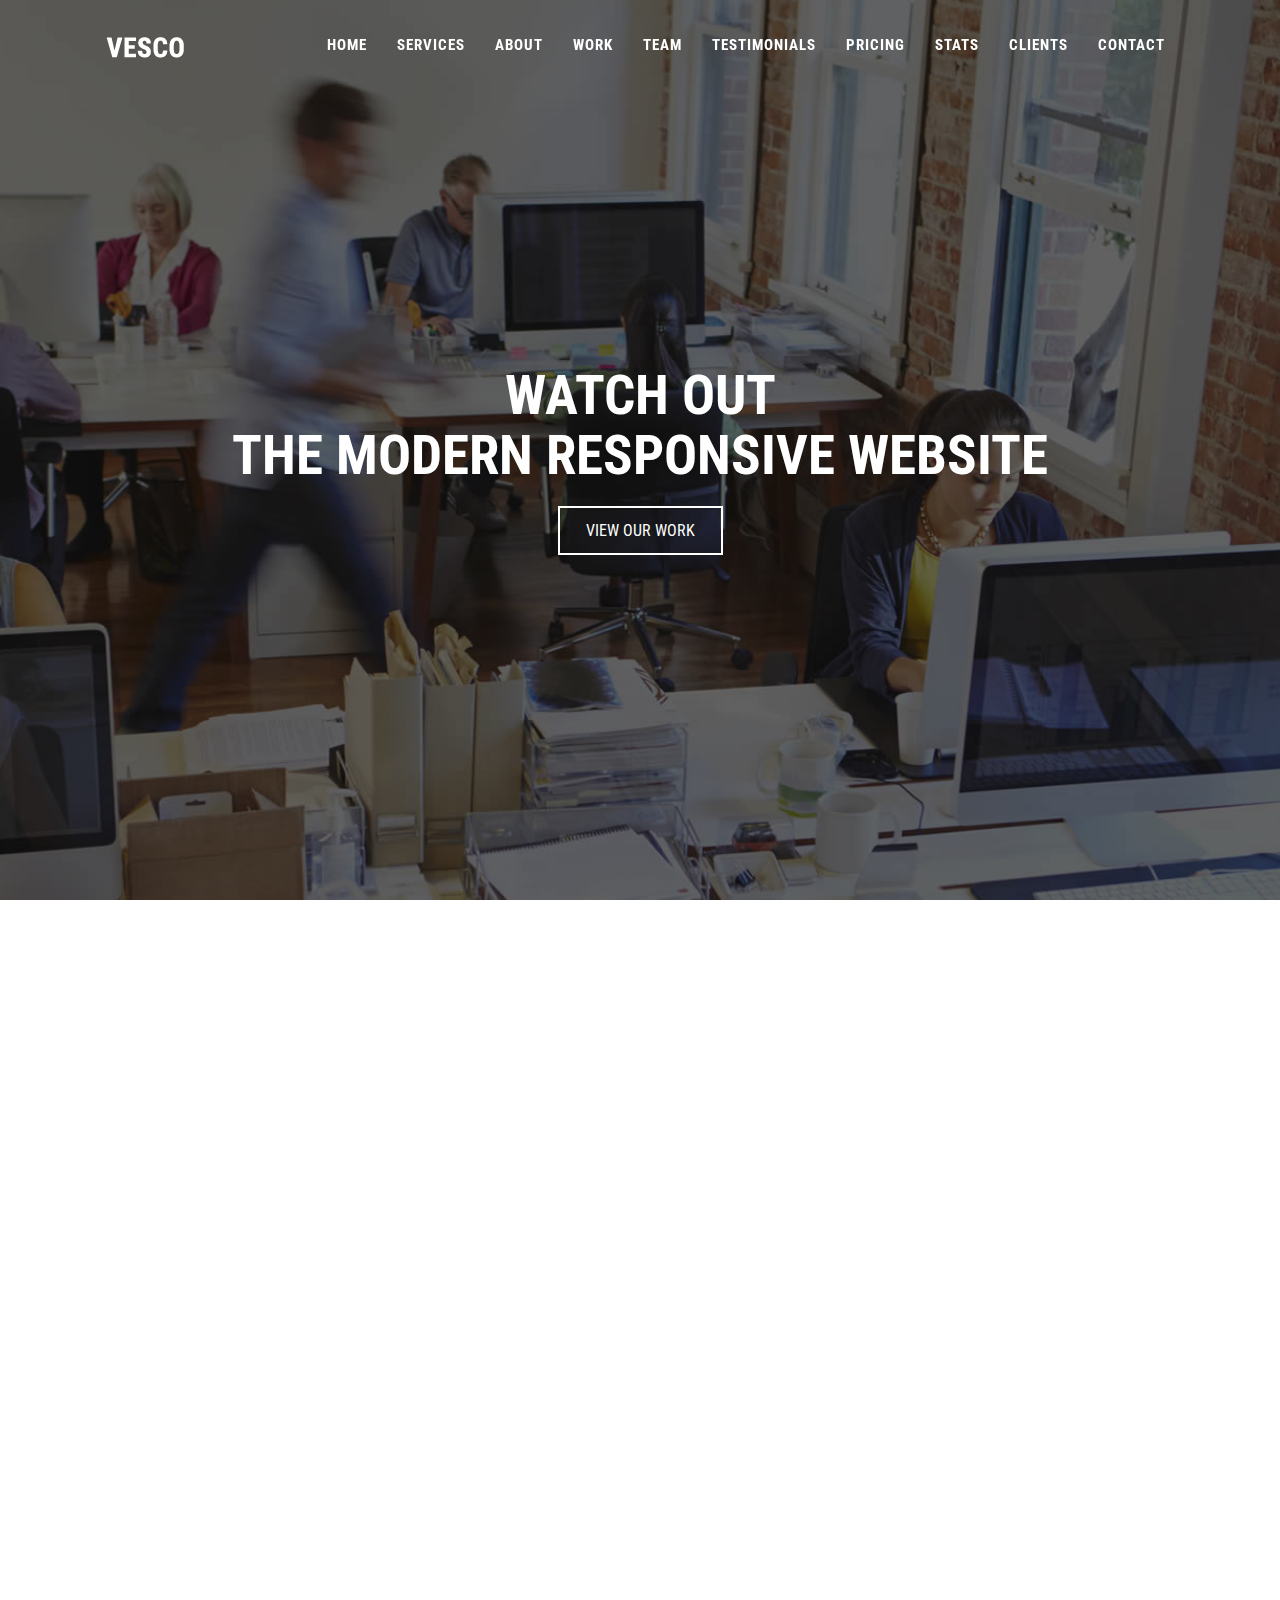
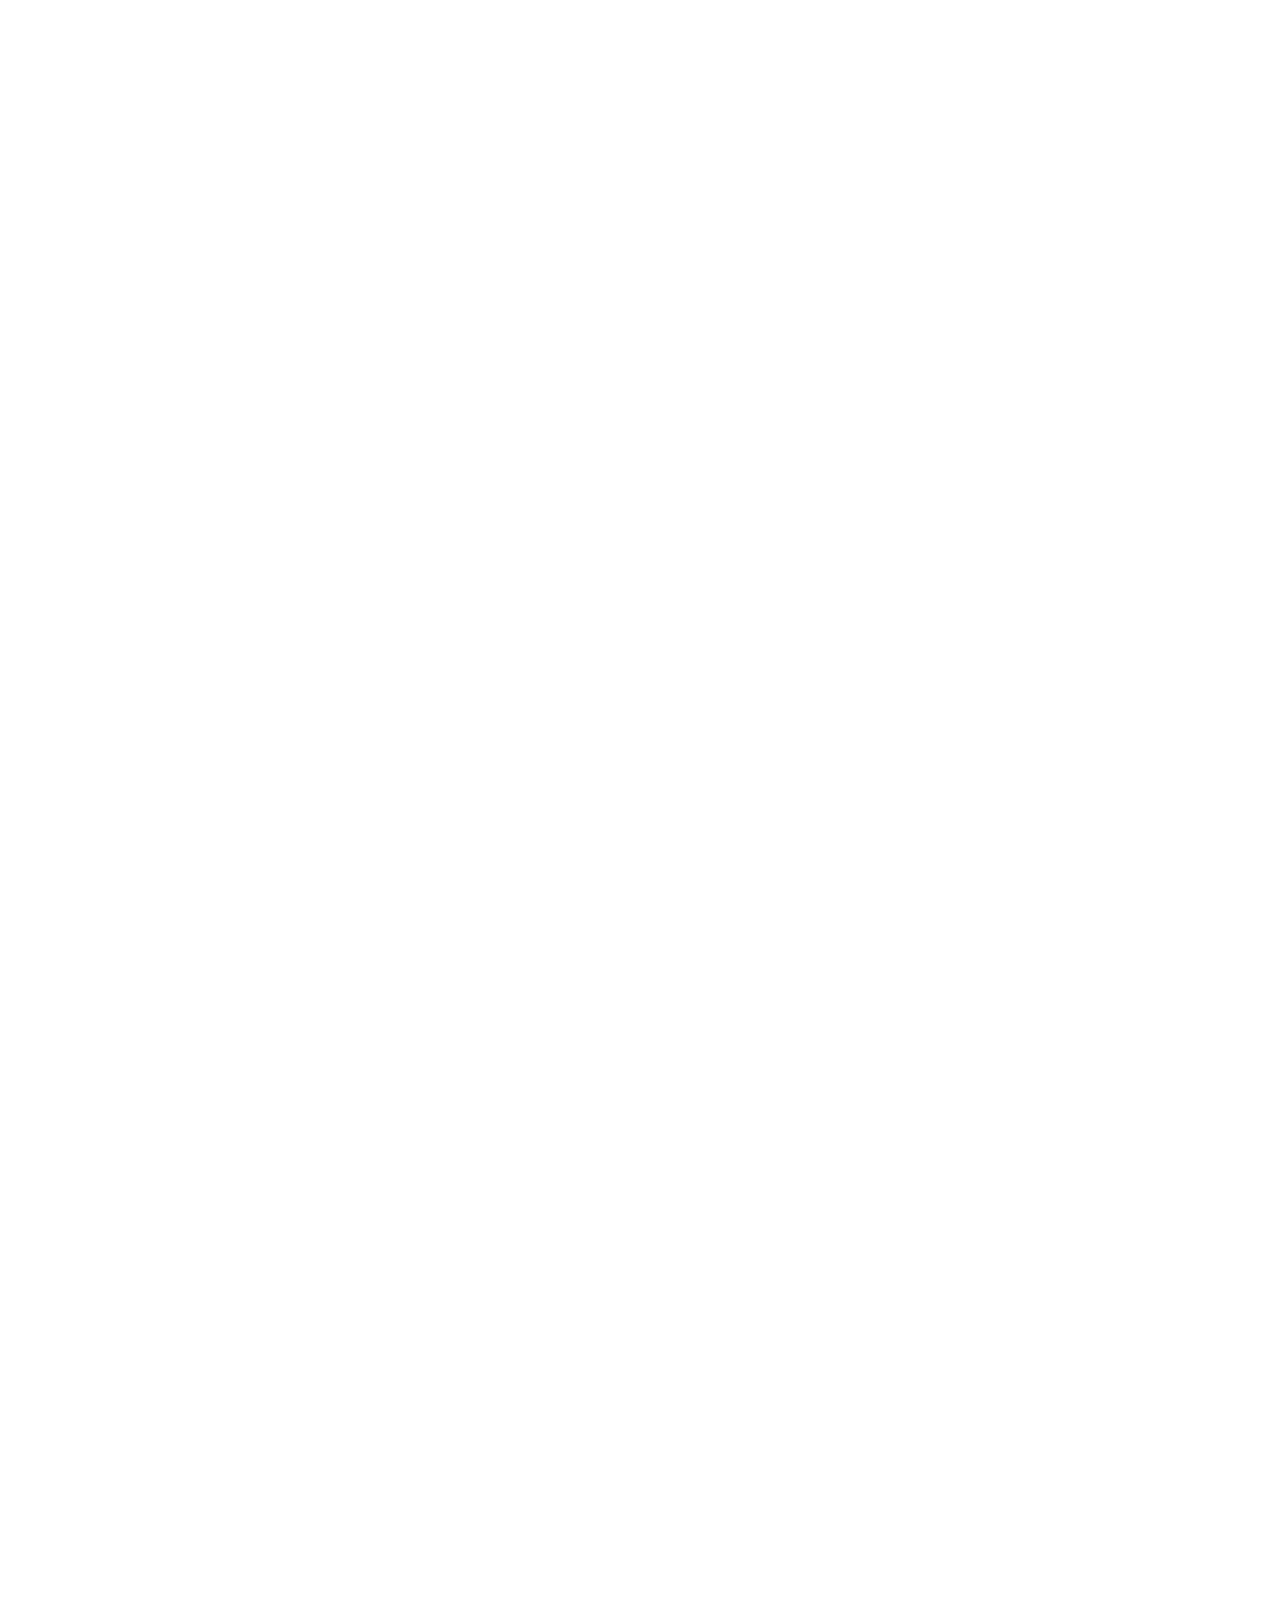
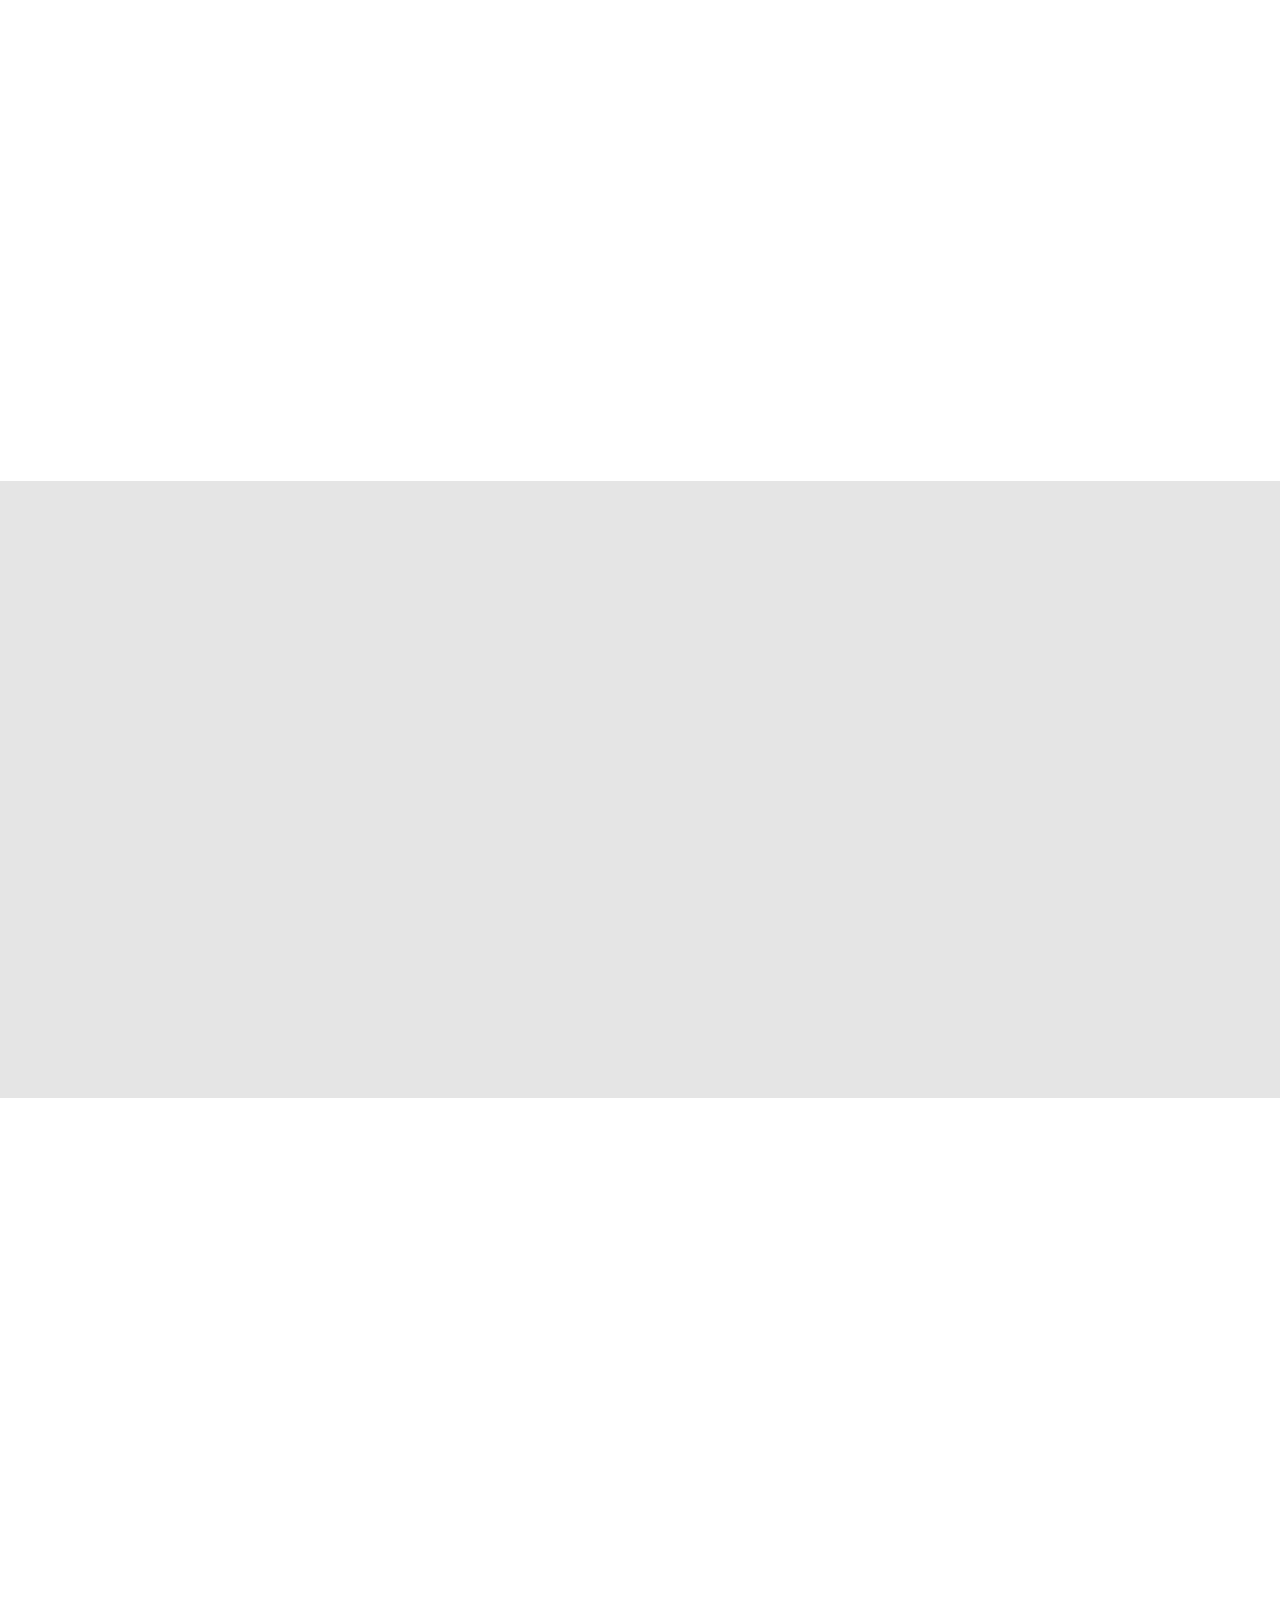
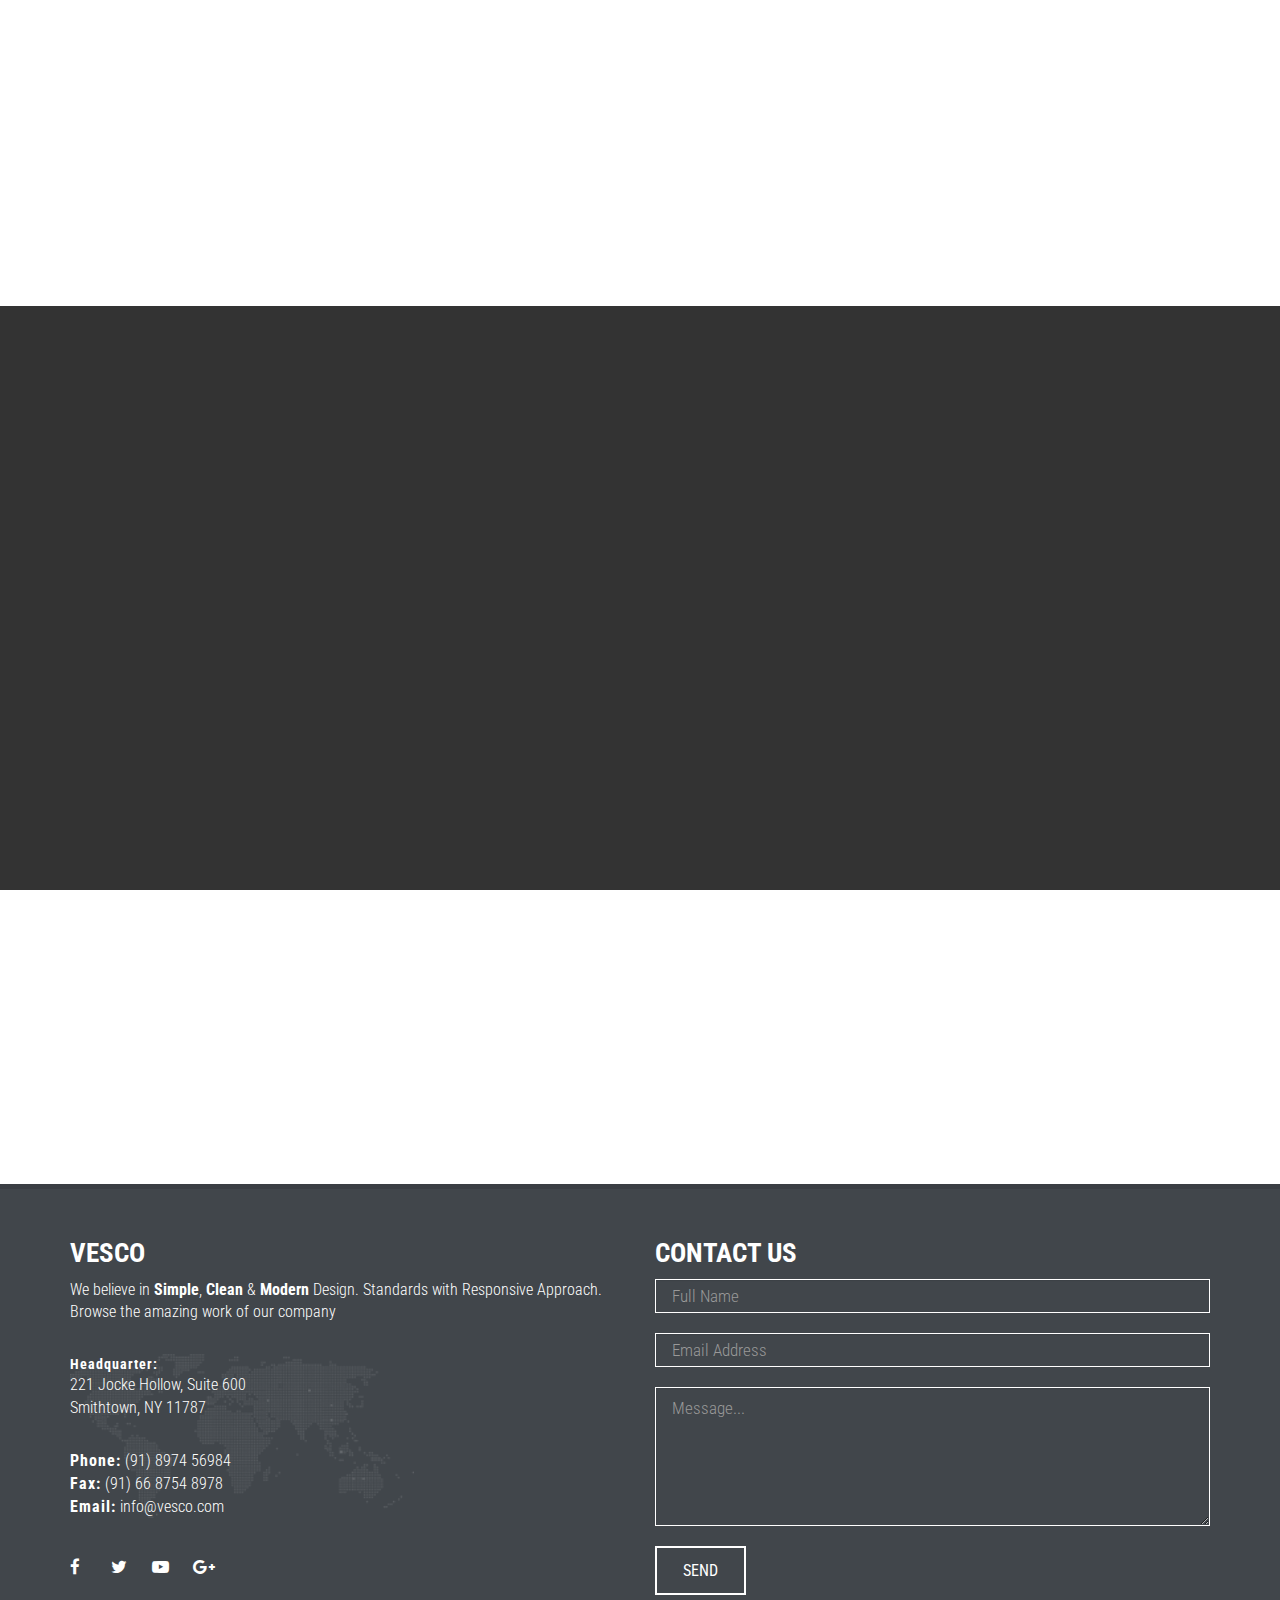
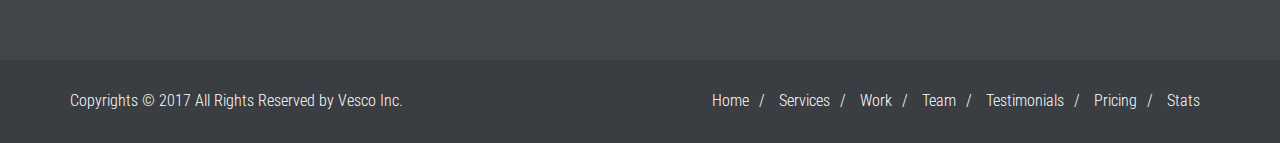
<file: index.html>
<!DOCTYPE html>
<html lang="en">
    <head>
        <meta charset="UTF-8">
        <meta name="description" content="Building modern responsive website with html5, css3, jQuery & bootstrap framework">
        <meta name="keywords" content="HTML5, CSS3, jQuery, Bootstrap, Web Design, Web Development, Responsive website, Modern Website">
        <meta http-equiv="X-UA-Compatible" content="IE=edge">
        <meta name="Keywords" content="width=device-width, initial-scale-1">
        <title>Modern Responsive Website</title>
        <!--  Favicon -->
        <link rel="shortcut icon" href="img/favicon.ico">
        <!-- Google Fonts -->
        <link href="https://fonts.googleapis.com/css?family=Roboto+Condensed:300,300i,400,400i,700,700i" rel="stylesheet">
        <!-- FontAwesome -->
        <link rel="stylesheet" type="text/css" href="css/fontawesome/css/font-awesome.min.css">
        <!-- Bootstrap css -->
        <link rel="stylesheet" type="text/css" href="css/bootstrap/bootstrap.min.css">
        <!-- Animate CSS -->
        <link rel="stylesheet" type="text/css" href="css/animate/animate.css">
        <!-- Magnific Popup -->
        <link rel="stylesheet" type="text/css" href="css/magnific-popup/magnific-popup.css">
        <!-- Owl Carousel -->
        <link rel="stylesheet" type="text/css" href="css/owl-carousel/owl.carousel.min.css">
        <link rel="stylesheet" type="text/css" href="css/owl-carousel/owl.theme.default.min.css">
        <!-- style CSS -->
        <link rel="stylesheet" href="css/style.css">
        <!-- Responsive CSS -->
        <link rel="stylesheet" href="css/resonsive.css">
        
    </head>
    <body data-spy="scroll" data-target=".navbar-fixed-top" data-offset="65">
        <!-- Header -->
        <header>
            <nav class="navbar navbar-fixed-top">
                <div class="container-fluid">
                    <div class="vesco-nav-wrapper">
                        <div class="navbar-header">
                            <button type="button" class="navbar-toggle collapsed" data-toggle="collapse" data-target="#vesco-menu">
                                <span class="sr-only">Toggle navigation</span>
                                <span class="icon-bar"></span>
                                <span class="icon-bar"></span>
                                <span class="icon-bar"></span>
                            </button>
                            <a href="#home" class="navbar-brand">
                                <img src="img/logo.png" alt="logo">
                            </a>
                        </div>
                        <div class="collapse navbar-collapse" id="vesco-menu">
                            <ul class="nav navbar-nav">
                                <li><a class="smooth-scroll" href="#home">Home</a></li>
                                <li><a class="smooth-scroll" href="#services">Services</a></li>
                                <li><a class="smooth-scroll" href="#about">About</a></li>
                                <li><a class="smooth-scroll" href="#work">Work</a></li>
                                <li><a class="smooth-scroll" href="#team">Team</a></li>
                                <li><a class="smooth-scroll" href="#testimonials">Testimonials</a></li>
                                <li><a class="smooth-scroll" href="#pricing">Pricing</a></li>
                                <li><a class="smooth-scroll" href="#stats">Stats</a></li>
                                <li><a class="smooth-scroll" href="#clients">Clients</a></li>
                                <li><a class="smooth-scroll" href="#contact">Contact</a></li>
                            </ul>
                        </div>
                    </div>
                </div>
            </nav>
        </header>
        <!-- HOME -->
        <section id="home">
            <div id="home-cover" class="bg-parallex animated fadeIn">
                <div id="home-content-box">
                    <div id="home-content-box-inner">
                        <div id="home-heading" class="animated zoomIn">
                            <h3>Watch out <br> The Modern Responsive Website</h3>
                        </div>
                        <div id="home-btn" class="animated zoomIn">
                            <a class="btn btn-lg btn-general btn-white smooth-scroll" href="#work" role="button" title="View Our Work">View Our Work</a>
                        </div>
                    </div>
                </div>
            </div>
        </section>
        <!-- Services -->
        <section id="services">
            <div class="content-box">
                <div class="content-title wow animated fadeInDown" data-wow-duration="1s" data-wow-delay=".5s">
                    <h3>Services</h3>
                    <div class="content-title-underline"></div>
                </div>
                <div class="container">
                    <div class="row wow animated fadeInUp" data-wow-duration="1s" data-wow-delay=".5s">
                        <!-- First Row -->
                        <div class="col-md-4 col-sm-6">
                            <div class="service-item">
                                <div class="service-item-icon">
                                    <i class="fa fa-paint-brush fa-3x"></i>
                                </div>
                                <div class="service-item-title">
                                    <h3>Web Design</h3>
                                </div>
                                <div class="service-item-dsc">
                                    <p>Lorem ipsum dolor sit amet, consectetur adipisicing elit, sed do eiusmod</p>
                                </div>
                            </div>
                        </div>
                        <div class="col-md-4 col-sm-6">
                            <div class="service-item">
                                <div class="service-item-icon">
                                    <i class="fa fa-laptop fa-3x"></i>
                                </div>
                                <div class="service-item-title">
                                    <h3>Web Development</h3>
                                </div>
                                <div class="service-item-dsc">
                                    <p>Lorem ipsum dolor sit amet, consectetur adipisicing elit, sed do eiusmod</p>
                                </div>
                            </div>
                        </div>
                        <div class="col-md-4 col-sm-6">
                            <div class="service-item">
                                <div class="service-item-icon">
                                    <i class="fa fa-tablet fa-3x"></i>
                                </div>
                                <div class="service-item-title">
                                    <h3>Mobile Apps</h3>
                                </div>
                                <div class="service-item-dsc">
                                    <p>Lorem ipsum dolor sit amet, consectetur adipisicing elit, sed do eiusmod</p>
                                </div>
                            </div>
                        </div>
                        <!-- First Row End -->
                        <!-- Second Row -->
                        <div class="col-md-4 col-sm-6">
                            <div class="service-item">
                                <div class="service-item-icon">
                                    <i class="fa fa-search fa-3x"></i>
                                </div>
                                <div class="service-item-title">
                                    <h3>SEO Optimization</h3>
                                </div>
                                <div class="service-item-dsc">
                                    <p>Lorem ipsum dolor sit amet, consectetur adipisicing elit, sed do eiusmod</p>
                                </div>
                            </div>
                        </div>
                        <div class="col-md-4 col-sm-6">
                            <div class="service-item">
                                <div class="service-item-icon">
                                    <i class="fa fa-pencil-square-o fa-3x"></i>
                                </div>
                                <div class="service-item-title">
                                    <h3>ux design</h3>
                                </div>
                                <div class="service-item-dsc">
                                    <p>Lorem ipsum dolor sit amet, consectetur adipisicing elit, sed do eiusmod</p>
                                </div>
                            </div>
                        </div>
                        <div class="col-md-4 col-sm-6">
                            <div class="service-item">
                                <div class="service-item-icon">
                                    <i class="fa fa-life-ring fa-3x"></i>
                                </div>
                                <div class="service-item-title">
                                    <h3>support</h3>
                                </div>
                                <div class="service-item-dsc">
                                    <p>Lorem ipsum dolor sit amet, consectetur adipisicing elit, sed do eiusmod</p>
                                </div>
                            </div>
                        </div>
                        <!-- Second Row End -->
                    </div>
                </div>
            </div>
        </section>
        <!-- About -->
        <section id="about">
            <!-- Right Side Diagonal BG Image w/ Parallez -->
            <div id="about-bg-diagonal" class="bg-parallex"></div>
            <!-- Left Side w/ Content -->
            <div class="container">
                <div class="row">
                    <div class="col-md-4">
                        <div id="about-content-box">
                            <div id="about-content-box-outer">
                                <div id="about-content-box-inner">
                                    <div class="content-title wow animated fadeInDown" data-wow-duration="1s" data-wow-delay=".5s">
                                        <h3>About Vesco</h3>
                                        <div class="content-title-underline"></div>
                                    </div>
                                    <div id="about-dsc" class="wow animated fadeInDown" data-wow-duration="1s" data-wow-delay=".5s">
                                        <p>Lorem ipsum dolor sit amet, consectetur adipisicing elit, sed do eiusmod
                                            tempor incididunt ut labore et dolore magna aliqua. Lorem ipsum dolor sit amet, consectetur adipisicing elit, sed do eiusmod.</p>
                                    </div>
                                    <div id="about-btn" class="wow animated fadeInUp" data-wow-duration="1s" data-wow-delay=".5s">
                                        <a class="btn btn-lg btn-general btn-blue smooth-scroll" href="#work" role="button">Our Work</a>
                                    </div>
                                </div>
                            </div>
                        </div>
                    </div>
                </div>
            </div>
        </section>
        <!-- Work -->
        <section id="work">
            <div class="content-box">
                <div class="content-title wow animated fadeInDown" data-wow-duration="1s" data-wow-delay=".5s">
                    <h3>Our Work</h3>
                    <div class="content-title-underline"></div>
                </div>
                <div class="container-fluid">
                    <div class="work-item row no-gutters wow animated fadeInUp" data-wow-duration="1s" data-wow-delay=".5s">
                        <!-- First Row -->
                        <div class="col-md-3 col-sm-4">
                            <div class="img-wrapper">
                                <a href="img/work/1.jpg" title="Work Discription Here">
                                    <img src="img/work/1.jpg" class="img-responsive" alt="Work">
                                </a>
                            </div>
                        </div>
                        <div class="col-md-3 col-sm-4">
                            <div class="img-wrapper">
                                <a href="img/work/2.jpg" title="Work Discription Here">
                                    <img src="img/work/2.jpg" class="img-responsive" alt="Work">
                                </a>
                            </div>
                        </div>
                        <div class="col-md-3 col-sm-4">
                            <div class="img-wrapper">
                                <a href="img/work/3.jpg" title="Work Discription Here">
                                    <img src="img/work/3.jpg" class="img-responsive" alt="Work">
                                </a>
                            </div>
                        </div>
                        <div class="col-md-3 col-sm-4">
                            <div class="img-wrapper">
                                <a href="img/work/4.jpg" title="Work Discription Here">
                                    <img src="img/work/4.jpg" class="img-responsive" alt="Work">
                                </a>
                            </div>
                        </div>
                        <!-- Second Row -->
                        <div class="col-md-3 col-sm-4">
                            <div class="img-wrapper">
                                <a href="img/work/5.jpg" title="Work Discription Here">
                                    <img src="img/work/5.jpg" class="img-responsive" alt="Work">
                                </a>
                            </div>
                        </div>
                        <div class="col-md-3 col-sm-4">
                            <div class="img-wrapper">
                                <a href="img/work/6.jpg" title="Work Discription Here">
                                    <img src="img/work/6.jpg" class="img-responsive" alt="Work">
                                </a>
                            </div>
                        </div>
                        <div class="col-md-3 col-sm-4">
                            <div class="img-wrapper">
                                <a href="img/work/7.jpg" title="Work Discription Here">
                                    <img src="img/work/7.jpg" class="img-responsive" alt="Work">
                                </a>
                            </div>
                        </div>
                        <div class="col-md-3 col-sm-4">
                            <div class="img-wrapper">
                                <a href="img/work/8.jpg" title="Work Discription Here">
                                    <img src="img/work/8.jpg" class="img-responsive" alt="Work">
                                </a>
                            </div>
                        </div>
                    </div>
                </div>
            </div>
        </section>
        <!-- Team -->
        <section id="team">
            <div class="content-box">
                <div class="content-title wow animated fadeInDown" data-wow-duration="1s" data-wow-delay=".5s">
                    <h3>Our Team</h3>
                    <div class="content-title-underline"></div>
                </div>
                <div class="container">
                    <div class="row wow animated fadeInUp" data-wow-duration="1s" data-wow-delay=".5s">
                        <div class="col-md-12">
                            <div id="team-members" class="owl-carousel owl-theme">
                                <div class="team-member">
                                    <img src="img/team/team-1.jpg" class="img-responsive" alt="team member">
                                    <div class="team-member-info text-center">
                                        <h4 class="team-member-name"> Member 1</h4>
                                        <h4 class="team-member-designations">CEO</h4>
                                        <ul class="social-list">
                                            <li><a href="a" class="social-icons icon-gray"><i class="fa fa-facebook"></i></a></li>
                                            <li><a href="a" class="social-icons icon-gray"><i class="fa fa-twitter"></i></a></li>
                                            <li><a href="a" class="social-icons icon-gray"><i class="fa fa-google-plus"></i></a>
                                            </li>
                                        </ul>
                                    </div>
                                </div>
                                <div class="team-member">
                                    <img src="img/team/team-2.jpg" class="img-responsive" alt="team member">
                                    <div class="team-member-info text-center">
                                        <h4 class="team-member-name"> Member 2</h4>
                                        <h4 class="team-member-designations">Co-Founder</h4>
                                        <ul class="social-list">
                                            <li><a href="a" class="social-icons icon-gray"><i class="fa fa-facebook"></i></a></li>
                                            <li><a href="a" class="social-icons icon-gray"><i class="fa fa-twitter"></i></a></li>
                                            <li><a href="a" class="social-icons icon-gray"><i class="fa fa-google-plus"></i></a>
                                            </li>
                                        </ul>
                                    </div>
                                </div>
                                <div class="team-member">
                                    <img src="img/team/team-3.jpg" class="img-responsive" alt="team member">
                                    <div class="team-member-info text-center">
                                        <h4 class="team-member-name"> Member 3</h4>
                                        <h4 class="team-member-designations">Sr. Develover</h4>
                                        <ul class="social-list">
                                            <li><a href="a" class="social-icons icon-gray"><i class="fa fa-facebook"></i></a></li>
                                            <li><a href="a" class="social-icons icon-gray"><i class="fa fa-twitter"></i></a></li>
                                            <li><a href="a" class="social-icons icon-gray"><i class="fa fa-google-plus"></i></a>
                                            </li>
                                        </ul>
                                    </div>
                                </div>
                                <div class="team-member">
                                    <img src="img/team/team-4.jpg" class="img-responsive" alt="team member">
                                    <div class="team-member-info text-center">
                                        <h4 class="team-member-name"> Member 4</h4>
                                        <h4 class="team-member-designations">Designer</h4>
                                        <ul class="social-list">
                                            <li><a href="a" class="social-icons icon-gray"><i class="fa fa-facebook"></i></a></li>
                                            <li><a href="a" class="social-icons icon-gray"><i class="fa fa-twitter"></i></a></li>
                                            <li><a href="a" class="social-icons icon-gray"><i class="fa fa-google-plus"></i></a>
                                            </li>
                                        </ul>
                                    </div>
                                </div>
                                <div class="team-member">
                                    <img src="img/team/team-5.jpg" class="img-responsive" alt="team member">
                                    <div class="team-member-info text-center">
                                        <h4 class="team-member-name"> Member 5</h4>
                                        <h4 class="team-member-designations">Sales</h4>
                                        <ul class="social-list">
                                            <li><a href="a" class="social-icons icon-gray"><i class="fa fa-facebook"></i></a></li>
                                            <li><a href="a" class="social-icons icon-gray"><i class="fa fa-twitter"></i></a></li>
                                            <li><a href="a" class="social-icons icon-gray"><i class="fa fa-google-plus"></i></a>
                                            </li>
                                        </ul>
                                    </div>
                                </div>
                            </div>
                        </div>
                    </div>
                </div>
            </div>
        </section>
        <!-- Testimonials -->
        <section id="testimonials">
            <div id="testimonials-cover" class="bg-parallex">
                <div class="content-box">
                    <div class="content-title content-title-white wow animated fadeInDown" data-wow-duration="1s" data-wow-delay=".5s">
                        <h3>What Our Customers Say</h3>
                        <div class="content-title-underline"></div>
                    </div>
                    <div class="container">
                        <div class="testimonial-item srow wow animated bounceInDown" data-wow-duration="1s" data-wow-delay=".5s">
                            <div class="col=md-12">
                                <div id="customer-testimonials" class="text-center owl-carousel owl-theme">
                                    <div class="testimonial">
                                        <img src="img/client/client-1.jpg" class="img-responsive img-circle" alt="testimonial">
                                        <blockquote class="text=center">
                                            <p>Lorem ipsum dolor sit amet, consectetur adipisicing elit, sed do eiusmod
                                                tempor incididunt ut labore et dolore magna aliqua. Lorem ipsum dolor sit amet, consectetur adipisicing elit, sed do eiusmod.</p>
                                        </blockquote>
                                        <div class="testimonial-author">
                                            <p>
                                                <strong>Daneil Padilla</strong>
                                                <span>CEO & Founder of Google</span>
                                            </p>
                                        </div>
                                    </div>
                                    <div class="testimonial">
                                        <img src="img/client/client-2.jpg" class="img-responsive img-circle" alt="testimonial">
                                        <blockquote class="text=center">
                                            <p>Lorem ipsum dolor sit amet, consectetur adipisicing elit, sed do eiusmod
                                                tempor incididunt ut labore et dolore magna aliqua. Lorem ipsum dolor sit amet, consectetur adipisicing elit, sed do eiusmod.</p>
                                        </blockquote>
                                        <div class="testimonial-author">
                                            <p>
                                                <strong>Daneil Padilla</strong>
                                                <span>CEO & Founder of Google</span>
                                            </p>
                                        </div>
                                    </div>
                                    <div class="testimonial">
                                        <img src="img/client/client-3.jpg" class="img-responsive img-circle" alt="testimonial">
                                        <blockquote class="text=center">
                                            <p>Lorem ipsum dolor sit amet, consectetur adipisicing elit, sed do eiusmod
                                                tempor incididunt ut labore et dolore magna aliqua. Lorem ipsum dolor sit amet, consectetur adipisicing elit, sed do eiusmod.</p>
                                        </blockquote>
                                        <div class="testimonial-author">
                                            <p>
                                                <strong>Daneil Padilla</strong>
                                                <span>CEO & Founder of Google</span>
                                            </p>
                                        </div>
                                    </div>
                                </div>
                            </div>
                        </div>
                    </div>
                </div>
            </div>
        </section><!-- End -->
        <!-- Pricing -->
        <section id="pricing">
            <div class="content-box">
                <div class="content-title wow animated fadeInDown" data-wow-duration="1s" data-wow-delay=".5s">
                    <h3>Our Pricing</h3>
                    <div class="content-title-underline"></div>
                </div>
                <div class="container">
                    <div class="pricing-item row">
                        <div class="col-md-4 wow animated zoomIn" data-wow-duration="1s" data-wow-delay=".5s">
                            <div class="pricing-box text-center">
                                <h4 class="pricing-title">Basic</h4>
                                <h3 class="pricing-value">49<sup>$</sup></h3>
                                <ul class="pricing-specs">
                                    <li>
                                        <p>500 EMAILS</p>
                                    </li>
                                    <li>
                                        <p>5GB DISK SPACE</p>
                                    </li>
                                    <li>
                                        <p>5GB BANDWIDTH</p>
                                    </li>
                                    <li>
                                        <p>UNLIMITED DOMAINS</p>
                                    </li>
                                </ul>
                                <div class="pricing-btn">
                                    <a class="btn btn-lg btn-general btn-blue" href="#" role="button">PURCHASE</a>
                                </div>
                            </div>
                        </div>
                        <div class="col-md-4 wow animated bounceInUp" data-wow-duration="1s" data-wow-delay=".5s">
                            <div class="pricing-box pricing-box-lg text-center">
                                <h4 class="pricing-title">Enterprise</h4>
                                <h3 class="pricing-value">89<sup>$</sup></h3>
                                <ul class="pricing-specs">
                                    <li>
                                        <p>2500 EMAILS</p>
                                    </li>
                                    <li>
                                        <p>25GB DISK SPACE</p>
                                    </li>
                                    <li>
                                        <p>25GB BANDWIDTH</p>
                                    </li>
                                    <li>
                                        <p>UNLIMITED DOMAINS</p>
                                    </li>
                                </ul>
                                <div class="pricing-btn">
                                    <a class="btn btn-lg btn-general btn-white" href="#" role="button">PURCHASE</a>
                                </div>
                            </div>    
                        </div>
                        <div class="col-md-4 wow animated zoomIn" data-wow-duration="1s" data-wow-delay=".5s">
                            <div class="pricing-box text-center">
                                <h4 class="pricing-title">Standard</h4>
                                <h3 class="pricing-value">69<sup>$</sup></h3>
                                <ul class="pricing-specs">
                                    <li>
                                        <p>1500 EMAILS</p>
                                    </li>
                                    <li>
                                        <p>15GB DISK SPACE</p>
                                    </li>
                                    <li>
                                        <p>15GB BANDWIDTH</p>
                                    </li>
                                    <li>
                                        <p>UNLIMITED DOMAINS</p>
                                    </li>
                                </ul>
                                <div class="pricing-btn">
                                    <a class="btn btn-lg btn-general btn-blue" href="#" role="button">PURCHASE</a>
                                </div>
                            </div>
                        </div>
                    </div>
                </div>                
            </div>
        </section><!-- End -->
        <!-- Stats -->
        <section id="stats">
            <div id="stats-cover" class="bg-parallex">
                <div class="content-box">
                    <div class="content-title content-title-white wow animated fadeInDown" data-wow-duration="1s" data-wow-delay=".5s">
                        <h3>We Never Stop Improving</h3>
                        <div class="content-title-underline"></div>
                    </div>
                    <div class="container">
                        <div class="stats-items text-center row wow animated bounceInLeft" data-wow-duration="1s" data-wow-delay=".5s">
                            <div class="col-md-3 col-sm-6">
                                <div class="stats-item">
                                    <i class="fa fa-cloud-download fa-5x"></i>
                                    <h2><span class="counter">1590 </span><span>+</span></h2>
                                    <p>Downloads</p>
                                </div>
                            </div>
                            <div class="col-md-3 col-sm-6">
                                <div class="stats-item">
                                    <i class="fa fa-star-o fa-5x"></i>
                                    <h2><span class="counter">3500 </span><span>+</span></h2>
                                    <p>Awards</p>
                                </div>
                            </div>
                            <div class="col-md-3 col-sm-6">
                                <div class="stats-item">
                                    <i class="fa fa-heart-o fa-5x"></i>
                                    <h2><span class="counter">1199 </span><span>+</span></h2>
                                    <p>Likes</p>
                                </div>
                            </div>
                            <div class="col-md-3 col-sm-6">
                                <div class="stats-item">
                                    <i class="fa fa-check fa-5x"></i>
                                    <h2><span class="counter">2200 </span><span>+</span></h2>
                                    <p>Recommendations</p>
                                </div>
                            </div>
                        </div>
                    </div>
                </div>
            </div>
        </section>
        <!-- Clients -->
        <section id="clients">
            <div class="content-box">
                <div class="content-title wow animated fadeInDown" data-wow-duration="1s" data-wow-delay=".5s">
                    <h3>Clients</h3>
                    <div class="content-title-underline"></div>
                </div>
                <div class="container">
                    <div class="row wow animated bounceInLeft" data-wow-duration="1s" data-wow-delay=".5s">
                        <div class="col-m-12">
                            <div id="clients-list" class="owl-carousel owl-theme">
                                <div class="clients">
                                    <img src="img/client/logos/logo-1.jpg" class="img-responsive" alt="client">
                                </div>
                                <div class="clients">
                                    <img src="img/client/logos/logo-2.jpg" class="img-responsive" alt="client">
                                </div>
                                <div class="clients">
                                    <img src="img/client/logos/logo-3.jpg" class="img-responsive" alt="client">
                                </div>
                                <div class="clients">
                                    <img src="img/client/logos/logo-4.jpg" class="img-responsive" alt="client">
                                </div>
                                <div class="clients">
                                    <img src="img/client/logos/logo-5.jpg" class="img-responsive" alt="client">
                                </div>
                                <div class="clients">
                                    <img src="img/client/logos/logo-6.jpg" class="img-responsive" alt="client">
                                </div>
                                <div class="clients">
                                    <img src="img/client/logos/logo-7.jpg" class="img-responsive" alt="client">
                                </div>
                                <div class="clients">
                                    <img src="img/client/logos/logo-8.jpg" class="img-responsive" alt="client">
                                </div>
                            </div>
                        </div>
                    </div>
                </div>
            </div>
        </section>
        <!-- Contact  -->
        <footer>
            <div id="contact">
                <div class="container">
                    <div class="row">
                        <div class="col-md-6">
                            <div id="contact-left">
                                <h3>Vesco</h3>
                                <p>We believe in <strong>Simple</strong>, <strong>Clean</strong> & <strong>Modern</strong>
                                    Design. Standards with Responsive Approach. Browse the amazing work of our company</p>
                                <div id="contact-info">
                                    <address>
                                        <strong>Headquarter:</strong><br>
                                        <p>221 Jocke Hollow, Suite 600<br>
                                            Smithtown, NY 11787</p>
                                    </address>
                                    <div id="phone-fax-email">
                                        <p>
                                            <strong>Phone:</strong><span> (91) 8974 56984</span><br>
                                            <strong>Fax:</strong><span> (91) 66 8754 8978</span><br>
                                            <strong>Email:</strong><span> info@vesco.com</span><br>
                                        </p>
                                    </div>
                                </div>
                                <ul class="social-list">
                                    <li><a href="a" class="social-icons icon-white"><i class="fa fa-facebook"></i></a></li>
                                    <li><a href="a" class="social-icons icon-white"><i class="fa fa-twitter"></i></a></li>
                                    <li><a href="a" class="social-icons icon-white"><i class="fa fa-youtube-play"></i></a></li>
                                    <li><a href="a" class="social-icons icon-white"><i class="fa fa-google-plus"></i></a></li>
                                </ul>
                            </div>
                        </div>
                        <div class="col-md-6">
                            <div id="contact-right">
                                <h3>Contact Us</h3>
                                <form action="#">
                                    <input type="text" name="full-name" placeholder="Full Name" class="form-control">
                                    <input type="text" name="email" placeholder="Email Address" class="form-control">
                                    <textarea rows="5" name="message" placeholder="Message..." class="form-control"></textarea>
                                    <div id="send-btn">
                                        <a class="btn btn-lg btn-general btn-white" href="#" role="button">SEND</a>
                                    </div>
                                </form>
                            </div>
                        </div>
                    </div>
                </div>
            </div>
            <!-- Copyrights & Menu -->
            <div id="footer-bottom">
                <div class="container">
                    <div class="row">
                        <div class="col-md-6">
                            <div id="footer-copyrights">
                                <p>Copyrights &copy; 2017 All Rights Reserved by Vesco Inc.</p>
                            </div>
                        </div>
                        <div class="col-md-6 hidden-sm hidden-xs">
                            <div id="footer-menu">
                                <ul>
                                    <li><a class="smooth-scroll" href="#home">Home</a>/</li>
                                    <li><a class="smooth-scroll" href="#services">Services</a>/</li>
                                    <li><a class="smooth-scroll" href="#work">Work</a>/</li>
                                    <li><a class="smooth-scroll" href="#team">Team</a>/</li>
                                    <li><a class="smooth-scroll" href="#testimonials">Testimonials</a>/</li>
                                    <li><a class="smooth-scroll" href="#pricing">Pricing</a>/</li>
                                    <li><a class="smooth-scroll" href="#stats">Stats</a></li>
                                </ul>
                            </div>
                        </div>
                    </div>
                </div>
            </div>
            <a href="#home" id="back-to-top" class="btn btn-sm btn-blue btn-back-to-top smooth-scroll" title="home" role="button">
                <i class="fa fa-angle-up"></i>
            </a>
        </footer>      
        <!-- Jquery -->
        <script src="js/jquery.js"></script>
        <!-- Bootstrap js -->
        <script src="js/bootstrap/bootstrap.min.js"></script>
        <!-- WOW JS -->
        <script src="js/wow/wow.min.js"></script>
        <!-- Magnific Popup -->
        <script src="js/magnific-popup/jquery.magnific-popup.min.js"></script>
        <!-- Owl Carousel -->
        <script src="js/owl-carousel/owl.carousel.min.js"></script>
        <!-- Counter -->
        <script src="js/counter/jquery.waypoints.min.js"></script>
        <script src="js/counter/jquery.counterup.min.js"></script>
        <!-- Easing -->
        <script src="js/easing/jquery.easing.1.3.js"></script>
        <!-- JAVASCRIPT -->
        <script src="js/custom.js"  ></script>
    </body>
</html>
</file>
<file: css/style.css>
/* General CSS */

html, 
body {
	height: 100%;
}

body {

    font-family: 'Roboto Condensed', sans-serif;
    
}

p {
	color: #64707b;
	font-size: 16px;
	font-weight: 300;
}

h3 {
	text-transform: uppercase;
	color: #41464b;
}


/* HOME */

#home {
	height: 100%;
}

#home-cover {
	height: 100%;
	background-image: url("../img/bg-home.jpg");	
}

#home-content-box {
	width: 100%;
	height: 100%;
	display: table;

}

#home-content-box-inner {
	display: table-cell;
	vertical-align: middle;
	text-align: center;
}

#home-heading h3 {
	color: #fff;
	font-size: 55px;
	font-weight: 700;
	margin: 20px 0 20px 0;
	text-transform: uppercase;
}

/*Parallex Generic*/

.bg-parallex {
	background-repeat: no-repeat;
	background-size: cover;
	background-position: center;
	background-attachment: fixed; /* parallex effect */
}

/* Buttons Generic */

.btn-general {
	border-width: 2px;
	border-radius: 0;
	padding: 12px 26px 12px 26px;
	font-size: 16px;
	font-weight: 400;
	text-transform: uppercase;
}

.btn-white {
	border-color: #fff;
	color: white;
}

.btn-white:hover, 
.btn-white:focus {
	background-color: #fff;
	color: #41464b;
}

.btn-blue {
	border-color: #34c6d3;
	color: #34c6d3;
}

.btn-blue:hover, 
.btn-blue:focus {
	background-color: #34c6d3;
	color: #fff;
}

.btn-back-to-top {
	position: fixed;
	bottom: 20px;
	right: 20px;
	font-size: 22px;
	padding: 3px 15px;
	border-radius: 0;
	display: none;
}


/* Animation */

#home-cover, #home-heading, #home-btn {
	animation-duration: .5s;

}

#home-cover {
	animation-delay: .1s;
}

#home-heading {
	animation-delay: .5s;
}

#home-btn {
	animation-delay: 1s;
}


/*Content Box Generic*/

.content-box {
	padding: 60px 0 60px 0;
}

.content-title h3 {
	font-size: 30px;
	font-weight: 700;
	text-align: center;
	margin: 0 0 30px 0;
}

.content-title-underline {
	width: 30px;
	height: 3px;
	background-color: #34c6d3;
	margin: 0 auto 0 auto; /* center block elements */
}

.content-title-white h3 {
	color: #fff;
}

/*Services Section*/

.service-item {
	padding: 20px 0 20px 0;
	margin-bottom: 20px;
	cursor: pointer;
}

.service-item-icon {
	color: #34c6d3;
	float: left;
	padding: 15px;
	margin-right: 25px;
	width: 75px;
	height: 75px;
	text-align: center;
}

.service-item:hover .service-item-icon {
	color: #fff;
	background-color: #34c6d3;
}

.service-item-title h3 {
	font-size: 20px;
	font-weight: 400px;
	margin: 0 0 10px 0;
}

.service-item-dsc p {
	margin: 0;
	padding-left: 85px;
}


/*About Section*/

#about-bg-diagonal {
	width: 60%;
	height: 700px;
	float: right;
	background-image: url(../img/bg-about.jpg);
	border-left: 200px solid #fff;
	border-top: 700px solid transparent;
}

#about-content-box {
	float: left;
	height: 700px;
}

#about-content-box-outer {
	width: 100%;
	height: 100%;
	display: table;
}

#about-content-box-inner {
	display: table-cell;
	vertical-align: middle;
}

#about .content-title h3 {
	text-align: left;
}

#about .content-title-underline {
	margin: 0 0 30px 0;
}

#about-dsc p {
	margin-bottom: 30px;
}

/*Work Section*/

.row.no-gutters [class*=col-] {
	padding-left: 0;
	padding-right: 0;
}

.img-wrapper {
	overflow: hidden;
}

.img-wrapper img {
	transition: transform .5s ease;
}

.img-wrapper img:hover {
	transform: scale(1.5);
	cursor: zoom-in;
}

.work-item {
    padding: 20px 0 20px 0;
}


/*Team Section*/

.team-member {
    margin: 0 15px;
}

.team-member-info {
    padding: 10px 0 30px 0;
}

h4.team-member-name {
    font-size: 22px;
    font-weight: 700;
    letter-spacing: 1px;
    padding-top: 20px;
}

h4.team-member-designations {
    color: #34c6d3;
    font-size: 15px;
    font-weight: 700;
    font-style: italic;
    letter-spacing: 1px;
    margin-top: 5px;
}

/*Social Icons*/

.social-list {
    padding-left: 0;
}

.social-list li {
    list-style: none;
    display: inline-block;
    width: 32px;
    height: 32px;
    margin-right: 6px;
    margin-top: 10px;
}

.social-icons i {
    font-size: 17px;
}

.icon-gray i {
    color: #64707b;
}

.icon-white i {
	color: #fff;
}

.social-icons i:hover {
    color: #34c6d3;
}

/* Testimonials */
.testimonial-item {
    padding: 20px 0 20px 0;
}

#testimonials-cover {
	background-image: url(../img/bg-testimonials.jpg);
}

#testimonials .content-box {
	background-color: rgba(0,0,0,0.1);
}

#customer-testimonials {
	padding: 50px 0;
}

.testimonial img {
	max-width: 120px;
	margin: 0 auto 0 auto;
}

.testimonial blockquote {
	border: 0;
	font-family: Georgia, sans-serif;
	font-style: italic;
	color: #fff;
	padding: 6px 150px;
	position: relative;
}

.testimonial blockquote p {
	color: #fff;
}

.testimonial blockquote::before, 
.testimonial blockquote::after {
	font-size: 80px;
	font-style: normal;
	line-height: 1;
	width: 30px;
	height: 30px;
	position: absolute;
}

.testimonial blockquote::before {
	content: "\201C";
	top: 0;
	left: 100px;
}

.testimonial blockquote::after {
	content: "\201D";
	bottom: 0;
	right: 100px;
}

.testimonial-author p {
	color: #fff;
	font-size: 17px;
}

.testimonial-author p strong {
	display: block;
}

/* Pricing */

.pricing-item {
    padding: 20px 0 20px 0;
}

.pricing-box {
	border: 3px solid #34c6d3;
	padding: 50px 0;
	margin: 40px 0;
}

h4.pricing-title {
	background: #34c6d3;
	color: #fff;
	display: inline-block;
	padding: 7px 15px;
	font-size: 14px;
	font-weight: 700;
	text-transform: uppercase;
	margin: 0 0 30px 0;
}

h3.pricing-value {
	font-size: 60px;
	font-weight: 700;
}

h3.pricing-value sup {
	font-size: 20px;
	font-weight: normal;
	vertical-align: super;
}

ul.pricing-specs {
	list-style: none;
	padding-left: 0;
	margin: 20px 0 60px 0;
}

ul.pricing-specs li p {
	font-weight: 400;
	text-transform: uppercase;
}

.pricing-box-lg {
	padding: 90px 0;
	margin: 0;
	background-color: #34c6d3;
}

.pricing-box-lg h4.pricing-title {
	color: #34c6d3;
	background-color: #fff;
}

.pricing-box-lg ul.pricing-specs li p {
	color: #fff;
}

/* Stats */

.stats-items {
	padding: 20px 0 20px 0;
}

#stats-cover {
	background-image: url(../img/bg-stats.jpg)
}

#stats .content-box {
	background-color: rgba(0,0,0,0.8);
}

.stats-item {
	padding: 100px 0;
}

.stats-item i {
	color: #34c6d3;
}

.stats-item h2 {
	color: #fff;
	font-size: 35px;
	font-weight: 700;
	margin-top: 15px;
	margin-bottom: 1px;
}

.stats-item p {
	color: #fff;
	text-transform: uppercase;
	font-weight: 300;
	margin-top: 0;
}

/* Clients */

.client {
	padding: 40px 0;
}

/* Contact */

footer {
	background-color: #41464b;
	padding-top: 30px;
	border-top: 5px solid rgba(0,0,0,0.1);
}

#contact-left h3, #contact-right h3 {
	color: #fff;
	font-size: 27px;
	font-weight: 700;
}

#contact-left p {
	color: #fff;
	margin-bottom: 30px;
}

#contact-info {
	background-image: url("../img/world-map.png");
	background-repeat: no-repeat;
	background-size: contain;
}

address {
	color: #fff;
}

address strong, 
#phone-fax-email strong {
	letter-spacing: 1px;
}

form .form-control {
	background: transparent;
	border-radius: 0;
	border-color: #fff;
	font-size: 17px;
	font-weight: 300;
	padding: 8px 16px;
	margin-bottom: 20px;
	color: #fff;
}

/* Copy rights & menu */

#footer-bottom {
	background-color: rgba(0,0,0,0.1);
	padding: 30px 0;
	margin-top: 60px;
}

#footer-copyrights p {
	margin: 0;
	color: #fff;
}

#footer-menu {
	float: right;
	color: #fff;
	font-size: 16px;
	font-weight: 300;
}

#footer-menu ul {
	list-style: none;
	padding-left: 0;
	margin: 0;
}

#footer-menu ul li {
	display: inline-block;
}

#footer-menu a {
	color: #fff;
	font-size: 16px;
	font-weight: 300;
	margin: 0 10px;
	text-decoration: none;
}

#footer-menu a:hover {
	color: #34c6d3;
}

/* Navigation */

.navbar {
	padding: 20px 0px;
	transition: all .5s ease-in-out;
}

.vesco-top-nav {
	background: rgba(0,0,0,0.7);
	padding: 7px 0;
}

.vesco-nav-wrapper {
	padding: 0 85px;
}

.navbar-nav {
	float: right;
}

.navbar-nav > li > a {
	color: #fff;
	font-size: 15px;
	text-transform: uppercase;
	letter-spacing: 1px;
	font-weight: 700;
}

.navbar-nav > li > a:hover, .navbar-nav > li > a:focus {
	background: none;
	color: #34c6d3;
}

.navbar-toggle {
	background-color: rgba(0,0,0,0.1);
	border: 1px solid #fff;
	border-radius: 0;
}

.navbar-toggle .icon-bar {
	background-color: #fff;
}

.navbar-collapse {
	max-height: none !important;
}

.vesco-top-nav ul.navbar-nav > li.active > a {
	color: #34c6d3;
}
</file>
<file: css/resonsive.css>
/* Media Queries */

/* Large Devices (Desktops & Laptops) */
@media screen and (min-width: 1200px) {
    /* Design is ok */
}
/* Medium Devices (Tablets & Medium Desktops) */
@media screen and (min-width: 992px) and (max-width: 1199px) {
    .navbar {
        background: rgba(0,0,0,0.7);
        padding: 0;
    }
    .navbar-nav {
        float: left;
    }
    .vesco-nav-wrapper {
        padding: 0;
    }
}
/* Small Devices (Portrait Tablets & Small Desktops) */
@media screen and (min-width: 768px) and (max-width: 991px) {
    .navbar {
        background: rgba(0,0,0,0.7);
        padding: 0;
    }
    .navbar-nav {
        float: left;
    }
    .vesco-nav-wrapper {
        padding: 0;
    }
    /* About - remove diagonal border */
    #about-bg-diagonal {
        border-left: 0;
        border-top: 0;
        width: 100%;
        height: 350;
    }
    #about-content-box {
        width: 100%;
        height: 350px;
    }
    .stats-item {
        padding: 20px 0px;
    }
    #footer-copyrights {
        text-align: center;
    }
}
/* Extra Small Devices (Phones) */
@media screen and (max-width: 767px) {
    .navbar {
        background: rgba(0,0,0,0.7);
        padding: 0;
    }
    .navbar-nav {
        float: left;
    }
    .vesco-nav-wrapper {
        padding: 0;
    }
    #home-heading h3 {
        font-size: 24px;
    }
    /* Buttons */
    .btn-general {
        padding: 6px 22px;
        font-size: 14px;
    }
    /* About - remove diagonal border */
    #about-bg-diagonal {
        border-left: 0;
        border-top: 0;
        width: 100%;
        height: 350;
    }
    #about-content-box {
        width: 100%;
        height: 350px;
    }
    /* Work */
    .img-wrapper img {
        min-width: 100%;
    }
    /* Testimonials */
    .testimonial blockquote {
        padding: 6px 50px;
    }
    .testimonial blockquote:before {
        left: 10px;
    }
    .testimonial blockquote:after {
        right: 10px;
    }
    .testimonial blockquote p {
        font-size: 14px;
    }
    .stats-item {
        padding: 20px 0px;
    }
    #footer-copyrights {
        text-align: center;
    }
}
/* Extra Small Devices (Portrait Phones Smaller devices) */
@media screen and (maxs-width: 480px) {
    .navbar {
        background: rgba(0,0,0,0.7);
        padding: 0;
    }
    .navbar-nav {
        float: left;
    }
    .vesco-nav-wrapper {
        padding: 0;
    }
    .services-item-icon i {
        width: 58px;
        height: 58px;
        padding: 7px;
    }
}

/* Extra Small Devices (Smaller devices) */
@media screen and (max-width: 320px) {
    .navbar {
        background: rgba(0,0,0,0.7);
        padding: 0;
    }
    .navbar-nav {
        float: left;
    }
    .vesco-nav-wrapper {
        padding: 0;
    }
    .service-item-icon i {
        width: 58px;
        height: 58px;
        padding: 7px;
    }
}
</file>
